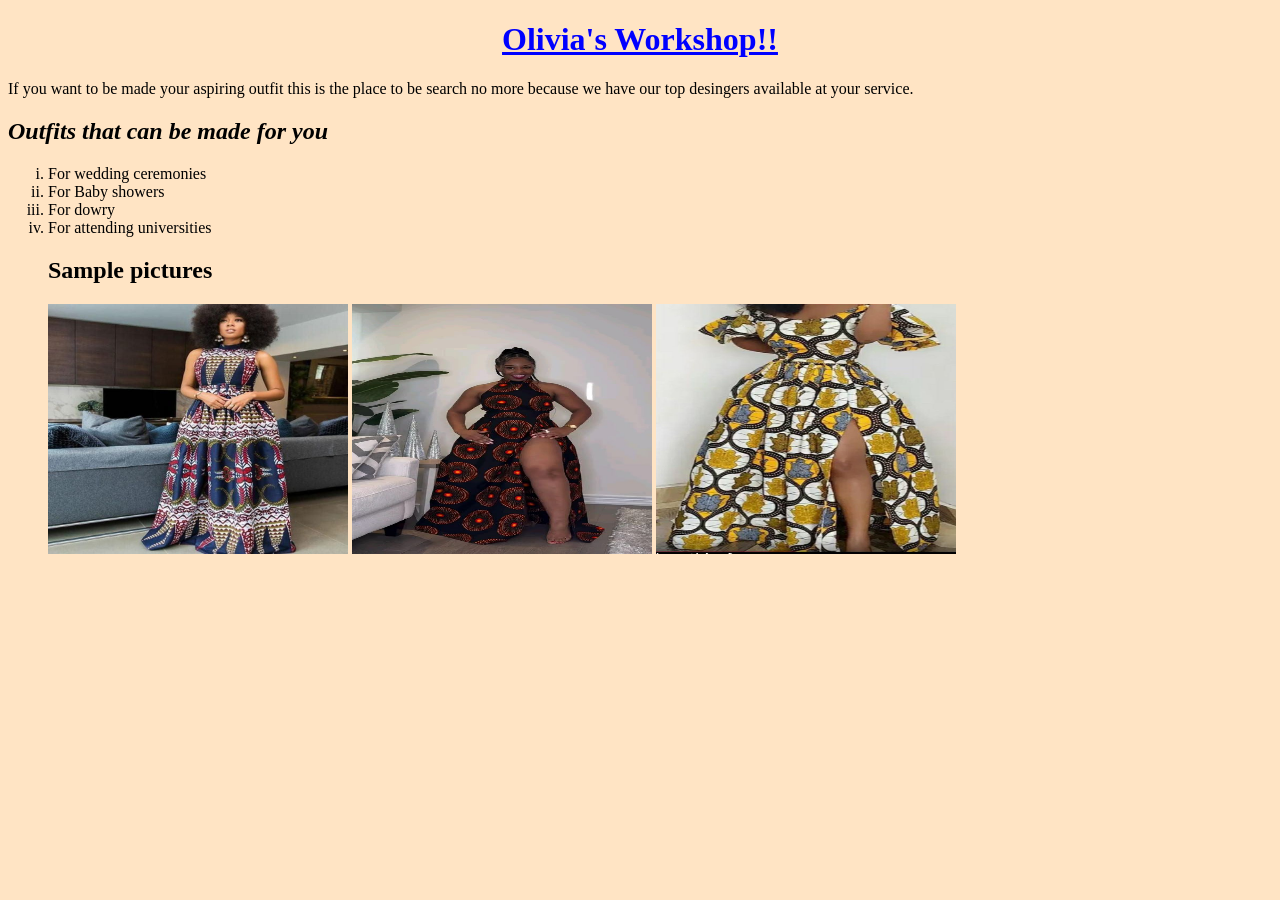
<file: index.html>
<!DOCTYPE html>
<html lang="en">
<head>
    <meta charset="UTF-8">
    <meta name="viewport" content="width=device-width, initial-scale=1.0">
</head>
<title>Olivia's Kitenege Workshop</title>
<link rel="stylesheet" href="Pics/css/design.css">
<body>
 <h1 Style="color:blue"><b>Olivia's workshop!!</h1></b>
   <P>If you want to be made your aspiring outfit this is the place to be search no more
    because we have our top desingers available at your service.
   </P>
<h2><em>Outfits that can be made for you</em></h2>
<!-- odered list -->
 <ol type="i">
    <li>For wedding ceremonies</li>
    <li>For Baby showers</li>
    <li>For dowry</li>
    <li>For attending universities</li>
    <h2>Sample pictures</h2>
    <img src="Pics/Kitenge.jpg" height="250px" width="300px"> 
    <img src="Pics/kitengee 2.jpg" height="250px" width="300px">
    <img src="Pics/kitenge 3.jpg" height="250px"  width="300px">
 </ol>
</body>
</html>
</file>
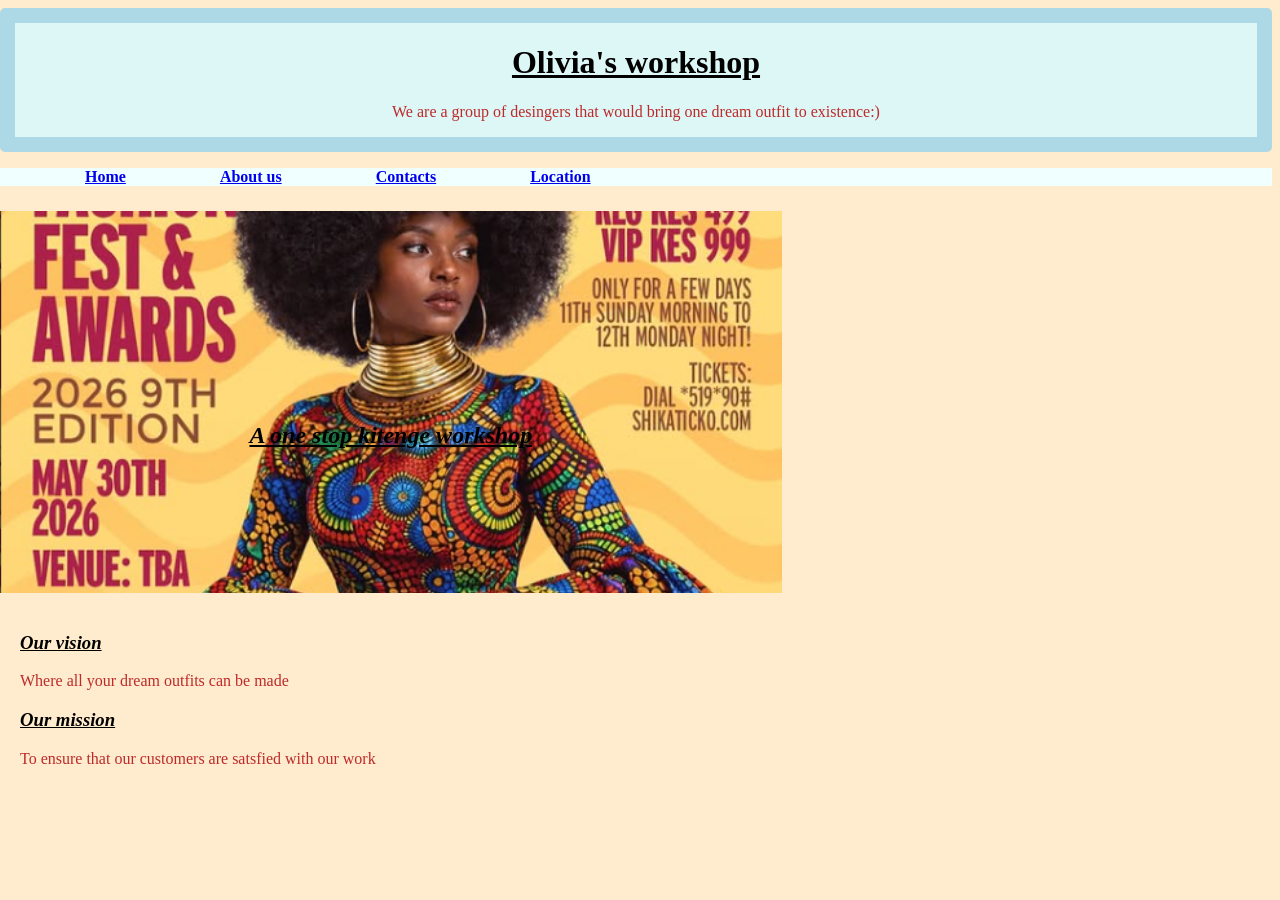
<file: Homepage.html>
<!DOCTYPE html>
<html lang="en">
<head>
    <meta charset="UTF-8">
    <meta name="viewport" content="width=device-width, initial-scale=1.0">
    <title>VITENGEEE</title>
    <link rel="stylesheet" href="Pics/css/dist.css">
</head>
<body>
    <div id="cat">
    <H1>Olivia's workshop</H1>
    <P id="two">We are a group of desingers that would bring one dream outfit to existence:)</P>
    </div>
    <!-- navigation -->
     <div id="nav">
<ul>
    <li><a href="#">Home</a></li>
    <li><a href="#fifi">About us</a></li>
    <li><a href="#">Contacts</a></li>
    <li><a href="#">Location</a></li>
</ul>
     </div>
    <div id="pixel">
    <h2 class="fifi">A  one stop kitenge workshop</h2>
    </div>
    <div id="fifi">
    <h3 class="fifi">Our vision</h3>
   <p id="two"> Where all your dream outfits can be made</p>
    <h3 class="fifi">Our mission</h3>
    <p id="two">To ensure that our customers are satsfied with our work</p></div>
</body>
</html>
</file>
<file: Pics/css/design.css>
body{
    background-color: bisque;
    text-align: justify;
}
h1{
    font-family: Tahoma;
    text-align: center;
    text-transform: capitalize;
    text-decoration: underline;
}
</file>
<file: Pics/css/dist.css>
body{
    background-color: blanchedalmond;
    font-family: initial;
    margin-left: 0%;
}
h1{
    text-align: center;
    text-decoration: underline;
}
#two{
    color: rgb(190, 42, 42);
    font-family: 'Times New Roman';
}
#cat{
    background-color: rgb(221, 246, 246);
    text-align: center;
    padding: 0%;
    border: 5px solid lightblue;
    border-radius: 5px;
    border-width: 15px;  
}
.fifi{
    text-decoration: underline;
    font-style: italic;
}
#pixel{
    background-image:url(../coverpage.png); height: 0px; width: 400px;
    background-position: center;
    background-size: cover;
    text-align: center;
    padding: 15%;
    margin-top: 2%;
}
#nav{
    background-color: azure;
    padding: 0px
}
#nav ul{
  list-style-type: lower-roman;
}
#nav ul li{
    display: inline;
    margin: 20px;
}
#nav ul li{
    font-weight: bold;
    text-decoration: aqua;
    color: rgb(29, 230, 163);
    padding: 25px 25px;
}
#nav ul li a:hover{
    background-color: aliceblue;
}
#fifi{
    background-color:none;
    padding: 20px;
}
</file>
